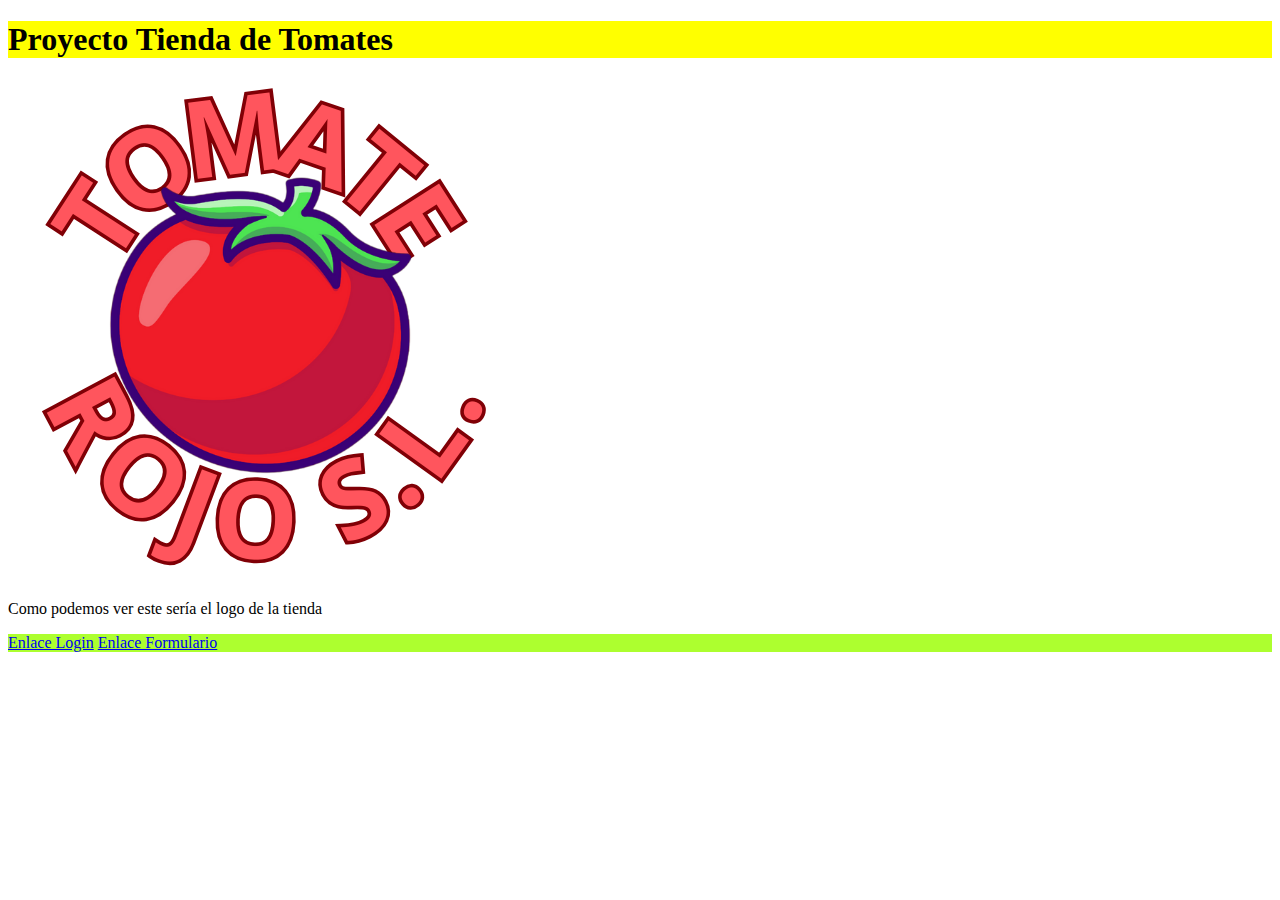
<file: index.html>
<!DOCTYPE html>
<html lang="en">
<head>
    <meta charset="UTF-8">
    <meta name="viewport" content="width=device-width, initial-scale=1.0">
    <title>EjercicioEvaluable</title>
    <link rel="stylesheet" type="text/css" href="css/estilos.css">
</head>
<body>
    <header>
        <h1 id="encabezado">Proyecto Tienda de Tomates</h1>
    </header>
    <main>
        <img src="images/TOMATE.png">
        <p>Como podemos ver este sería el logo de la tienda</p>
    </main>
    <footer>
        <a href="login.html">Enlace Login</a>
        <a href="formulario.html">Enlace Formulario</a>
    </footer>
</body>
</html>
</file>
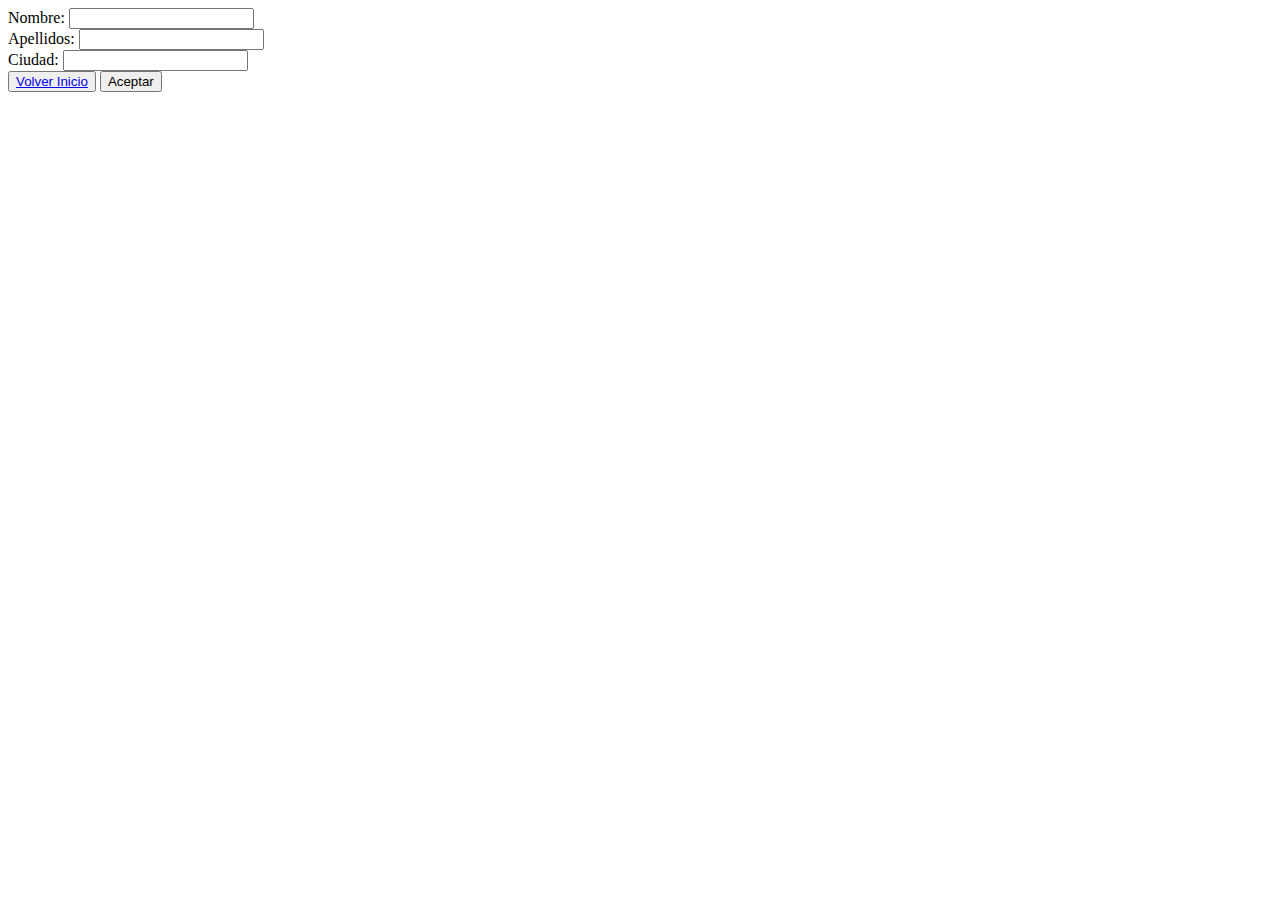
<file: formulario.html>
<!DOCTYPE html>
<html lang="en">
<head>
    <meta charset="UTF-8">
    <meta name="viewport" content="width=device-width, initial-scale=1.0">
    <title>Formulario</title>
</head>
<body>
    <div>
        <label>Nombre: </label>
        <input type="text">
    </div>
    <div>
        <label>Apellidos: </label>
        <input type="text">
    </div>
    <div>
        <label>Ciudad: </label>
        <input type="text">
    </div>
    <button><a href="index.html">Volver Inicio</a></button>
    <button value="aceptar">Aceptar</button>
</body>
</html>
</file>
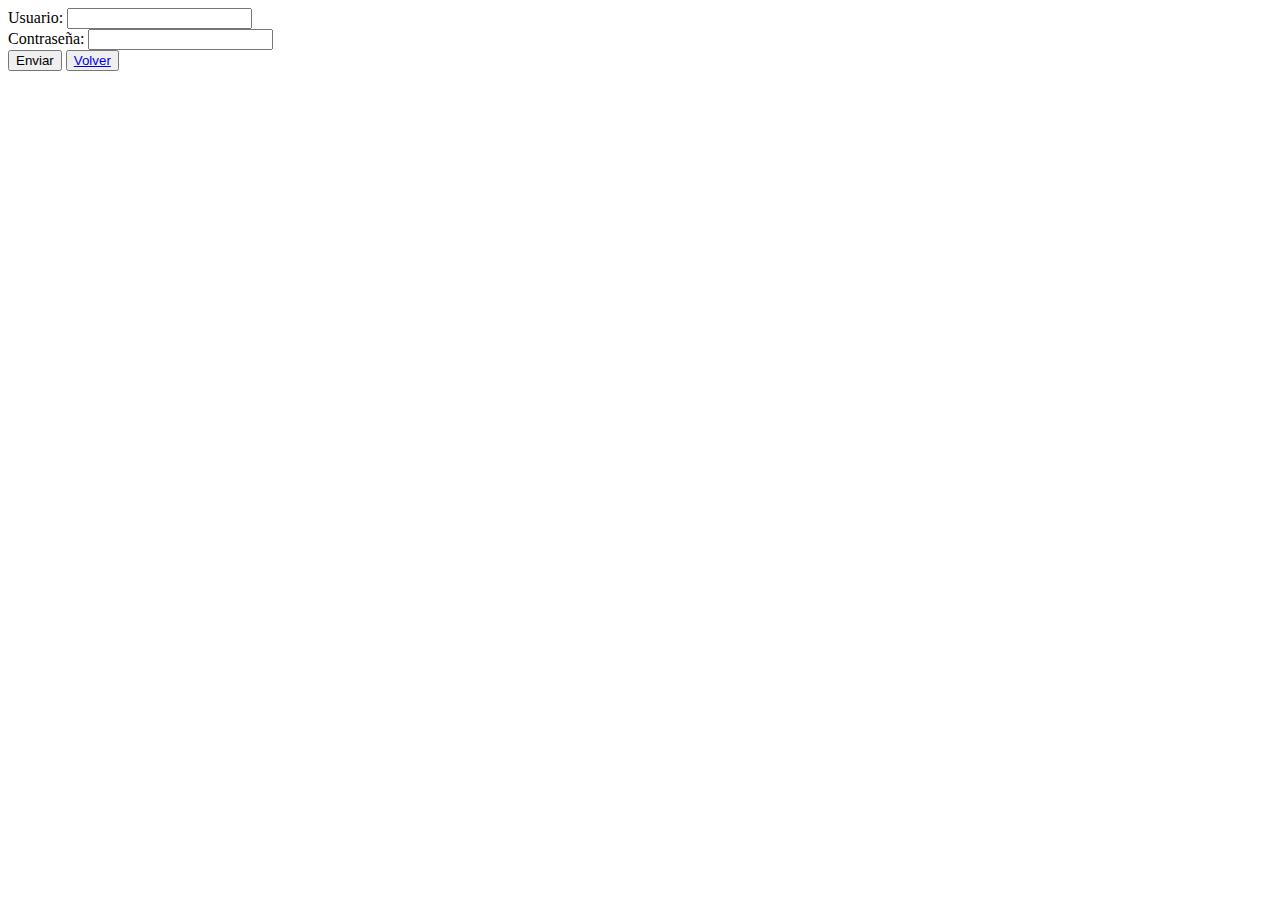
<file: login.html>
<!DOCTYPE html>
<html lang="en">
<head>
    <meta charset="UTF-8">
    <meta name="viewport" content="width=device-width, initial-scale=1.0">
    <title>Login</title>
</head>
<body>
    <div>
        <label>Usuario: </label>
        <input type="text">
    </div>
    <div>
        <label>Contraseña: </label>
        <input type="text">
    </div>
    <button>Enviar</button>
    <button><a href="index.html">Volver</a></button>
</body>
</html>
</file>
<file: css/estilos.css>
header{
    background-color: yellow;
}
footer{
    background-color: greenyellow;
}
</file>
